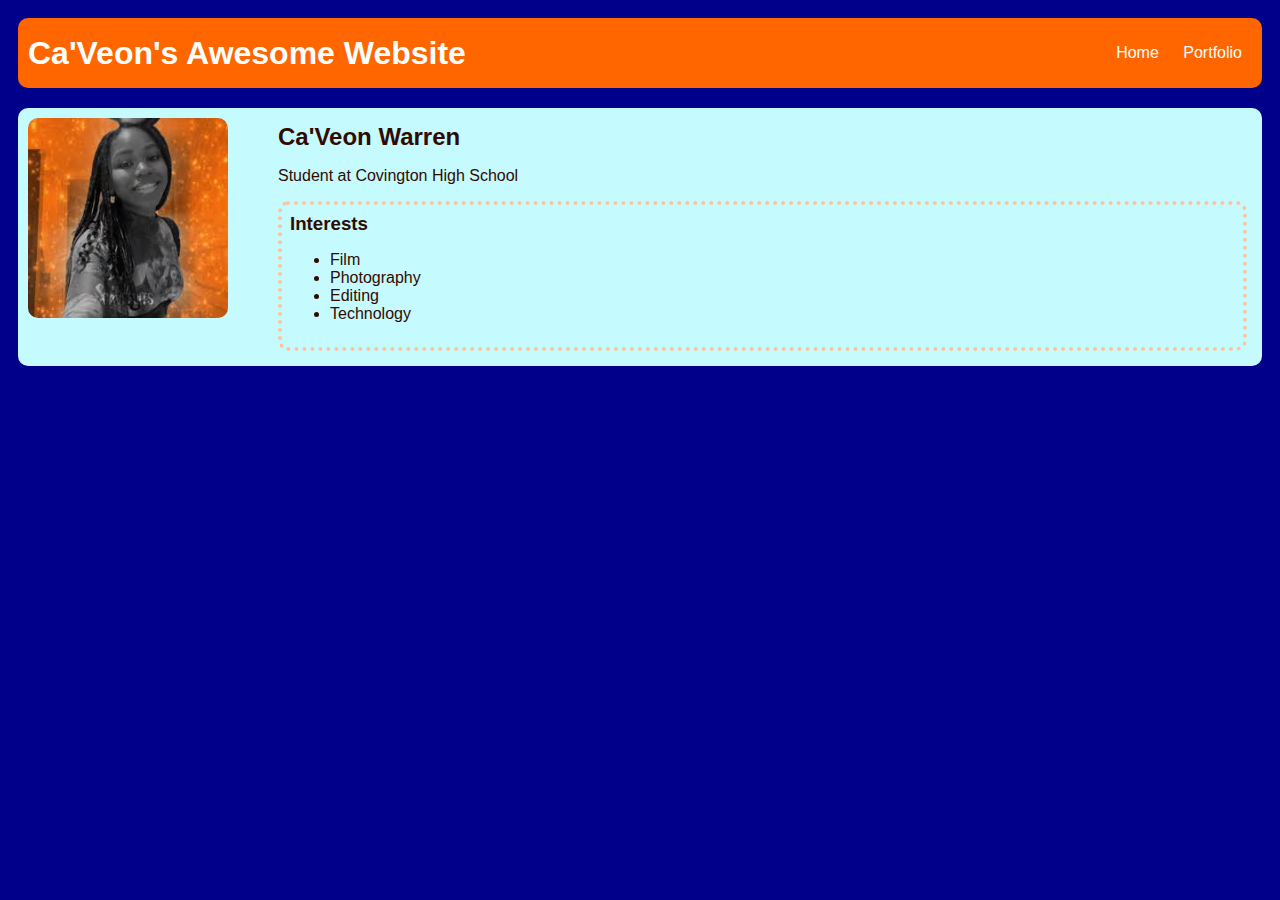
<file: index.html>
<!DOCTYPE HTML>
<html>
    <head>
<title>Ca'Veon's Awesome Website</title>
<link rel="stylesheet" href="style.css">
    </head>

    <body>
<!-- All content goes here -->
<div id="all contents">
    <nav>
<h1>Ca'Veon's Awesome Website</h1>
<ul id="nav-ul">
    <li class="nav-li"><a href="index.html">Home</a></li>
    <li class="nav-li"><a href="portfolio.html">Portfolio</a></li>
</ul>
    </nav>
   
    <main>
<!-- Sidebar section -->
<div class="sidebar">
<img class="sidebar-img" src="[data-uri]">
</div>
<!-- Content section -->
<div class="content">
<h2>Ca'Veon Warren</h2>
<p>Student at Covington High School</p>
<!-- Interests section -->
 <div id="interests">
    <h3>Interests</h3>
    <ul>
        <li>Film</li>
        <li>Photography</li>
        <li>Editing</li>
        <li>Technology</li>
    </ul>
 </div>
</div>
    </main>
</div>
    </body>
</html>
</file>
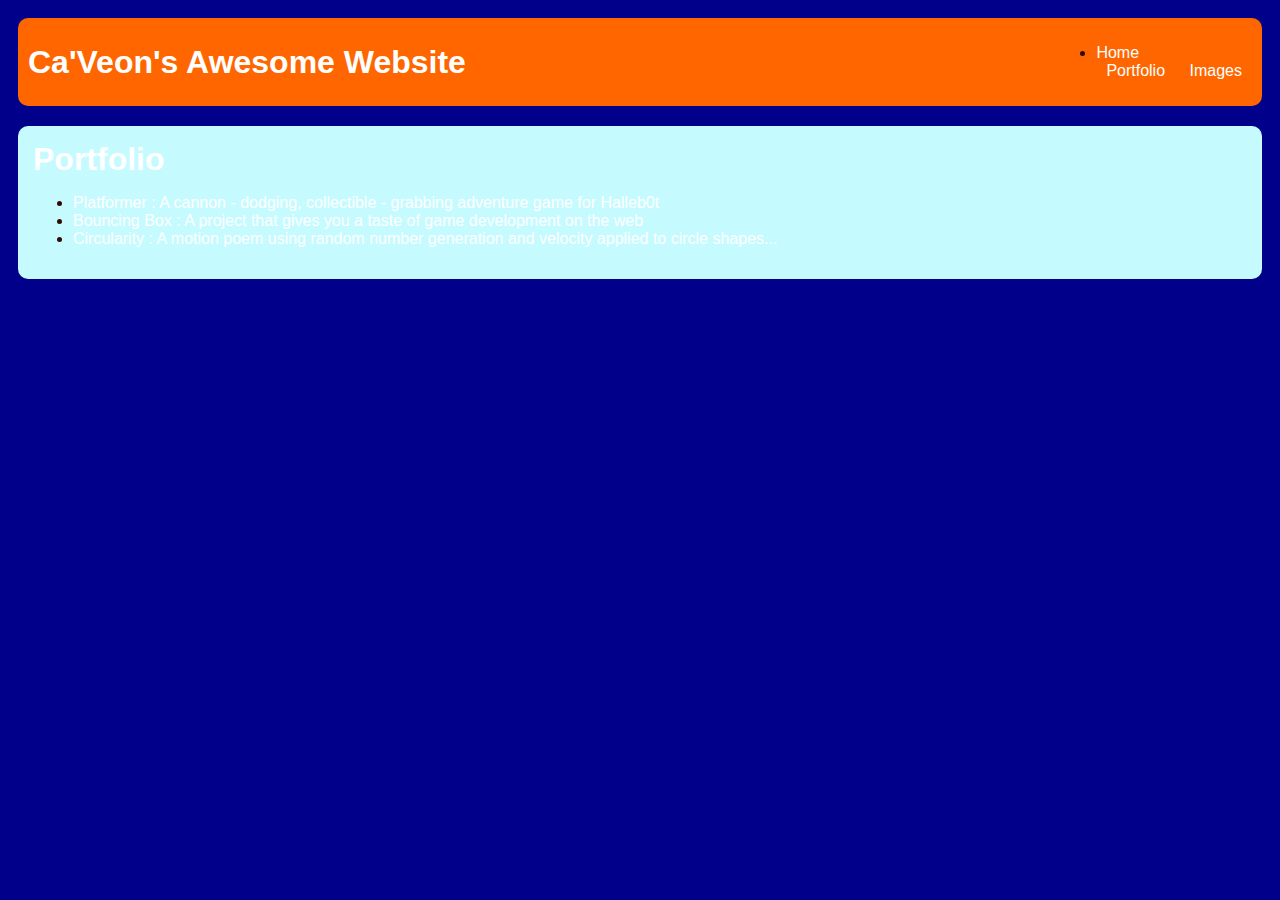
<file: portfolio.html>
<!DOCTYPE html>
<html>
    <head>
        <title>Ca'Veon's Awesome Portfolio</title>
        <link rel="stylesheet" href="style.css">
    </head>

    <body>
        <div id="all contents">
            <nav>
            <h1>Ca'Veon's Awesome Website</h1>
            <ul id="nav.ul">
                <li class="nav.li">
                <a class="nav-a" href="index.html">Home</a>
                </li>
                <li class="nav-li">
                <a class="nav-a" href="portfolio.html">Portfolio</a>
                </li>
                <li class="nav-li">
                    <a class="nav-a" href="images.html">Images</a>
                    </li>
            </ul>
        </nav>
        <main>
            <div class="content">
                <h1>Portfolio</h1>
                <ul id="portfolio">
                    <li><a href="projects/platformer/">Platformer : A cannon - dodging, collectible - grabbing adventure game for Halleb0t</a></li>
                    <li><a href="projects/bouncing-box/">Bouncing Box : A project that gives you a taste of game development on the web </a></li>
                    <li><a href="projects/circularity/">Circularity : A motion poem using random number generation and velocity applied to circle shapes...</a></li>
            </ul>
        </div>
    </main>
    </body>
</html>
</file>
<file: style.css>
body {
    background: #00008B;
    color: rgb(49, 10, 0);
    padding: 10px;
    font-family: arial;
}
#all-contents {
  max-width: 800px;
    margin: auto;
}

/* navigation menu */
nav {
    background: rgb(255, 102, 0);
   margin: 0 auto;
    display: flex;
    padding: 10px;
    margin-bottom: 20px;
  border-radius: 10px;
}
h1 {
    display: flex;
    align-items: center;
    color: rgb(255, 255, 255);
    flex: 1;
    margin: 0;
}
#nav-ul {
    list-style-image: none;
}
.nav-li {
    display: inline-block;
    padding: 0 10px;
}
a {
    text-decoration: none;
    color: #ffffff;
}

/* main container area beneath menu */
main {
    background: #c5fbff;
    display: flex;
    border-radius: 10px;
}
.sidebar {
    margin-right: 25px;
    padding: 10px;
}
.sidebar-img {
    width: 200px;
    border-radius: 10px;
}
.content {
    flex: 1;
    padding: 15px;
}

/* portfolio styles */
#interests {
    border: 4px #ffc39b ridge;
    border-radius: 10px;
    padding: 8px;
    border-style: dotted;
}
h2, h3 {
    margin: 0px;
}
</file>
